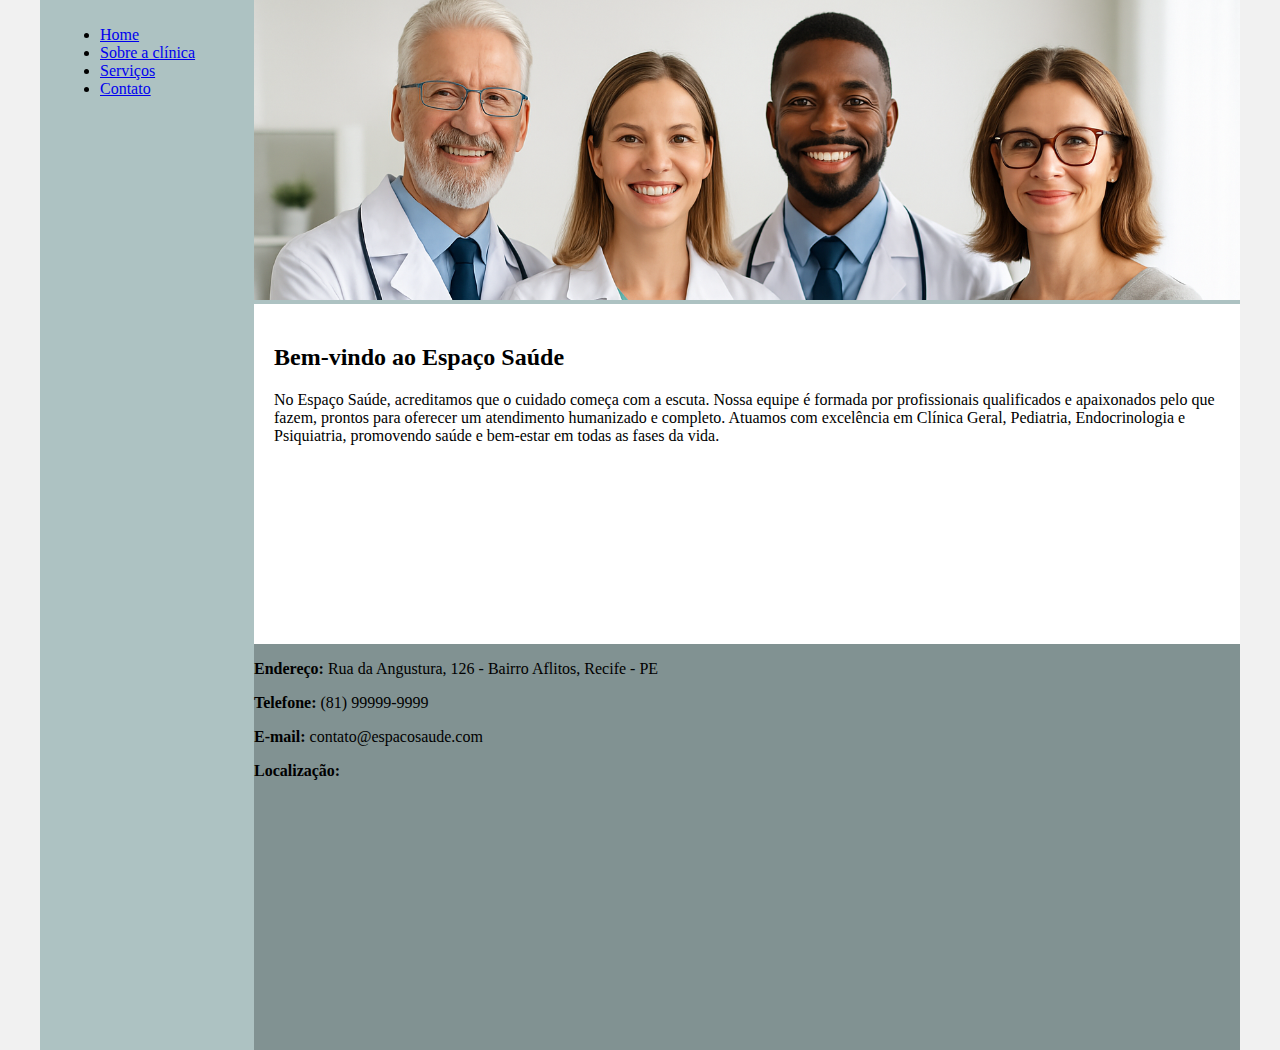
<file: index.html>
<!DOCTYPE html>
<html lang="pt-br">
<head>
    <meta charset="UTF-8">
    <meta http-equiv="X-UA-Compatible" content="IE=edge">
    <meta name="viewport" content="width=device-width, initial-scale=1.0">
    <title>HOME</title>
    <link rel="stylesheet" href="base.css">
</head>
<body>
    <div class="wrapper">
        <div class="menu">
            <!-- Aqui vai o seu menu -->
            <ul>
                <li><a href="index.html">Home</a></li>
                <li><a href="sobre.html">Sobre a clínica</a></li>
                <li><a href="atendimento.html">Serviços</a></li>
                <li><a href="contato.html">Contato</a></li>
            </ul>
        </div>

        <div class="main">
            <div class="header">
                <!-- Aqui vai o seu header -->
                <img src="/Imagens/header-principal.png" alt="Equipe médica da clínica Espaço Saúde" style="height: 300px; width: 100%; object-fit: cover; object-position: center 15%;">
            </div>
    
            <div class="content">
                <h2>Bem-vindo ao Espaço Saúde</h2>
                <p>
                    No Espaço Saúde, acreditamos que o cuidado começa com a escuta. 
                    Nossa equipe é formada por profissionais qualificados e apaixonados pelo que fazem, 
                    prontos para oferecer um atendimento humanizado e completo.
                    Atuamos com excelência em Clínica Geral, Pediatria, Endocrinologia e Psiquiatria, 
                    promovendo saúde e bem-estar em todas as fases da vida.
                </p>
            </div>
    
            <div class="footer">
                <p><strong>Endereço:</strong> Rua da Angustura, 126 - Bairro Aflitos, Recife - PE</p>
                <p><strong>Telefone:</strong> (81) 99999-9999</p>
                <p><strong>E-mail:</strong> contato@espacosaude.com</p>
                <p><strong>Localização:</strong></p>
                <iframe src="https://www.google.com/maps/embed?pb=!1m18!1m12!1m3!1d987.646453804298!2d-34.896522352162606!3d-8.041565566636313!2m3!1f0!2f0!3f0!3m2!1i1024!2i768!4f13.1!3m3!1m2!1s0x7ab199d4b9c9cdd%3A0x671b3f8d93a52f01!2sEmpresarial%20Angustura!5e0!3m2!1spt-BR!2sbr!4v1744325419926!5m2!1spt-BR!2sbr" width="400" height="250" style="border:0;" allowfullscreen="" loading="lazy" referrerpolicy="no-referrer-when-downgrade"></iframe>
            </div>
        </div>
    </div>
</body>
</html>
</file>
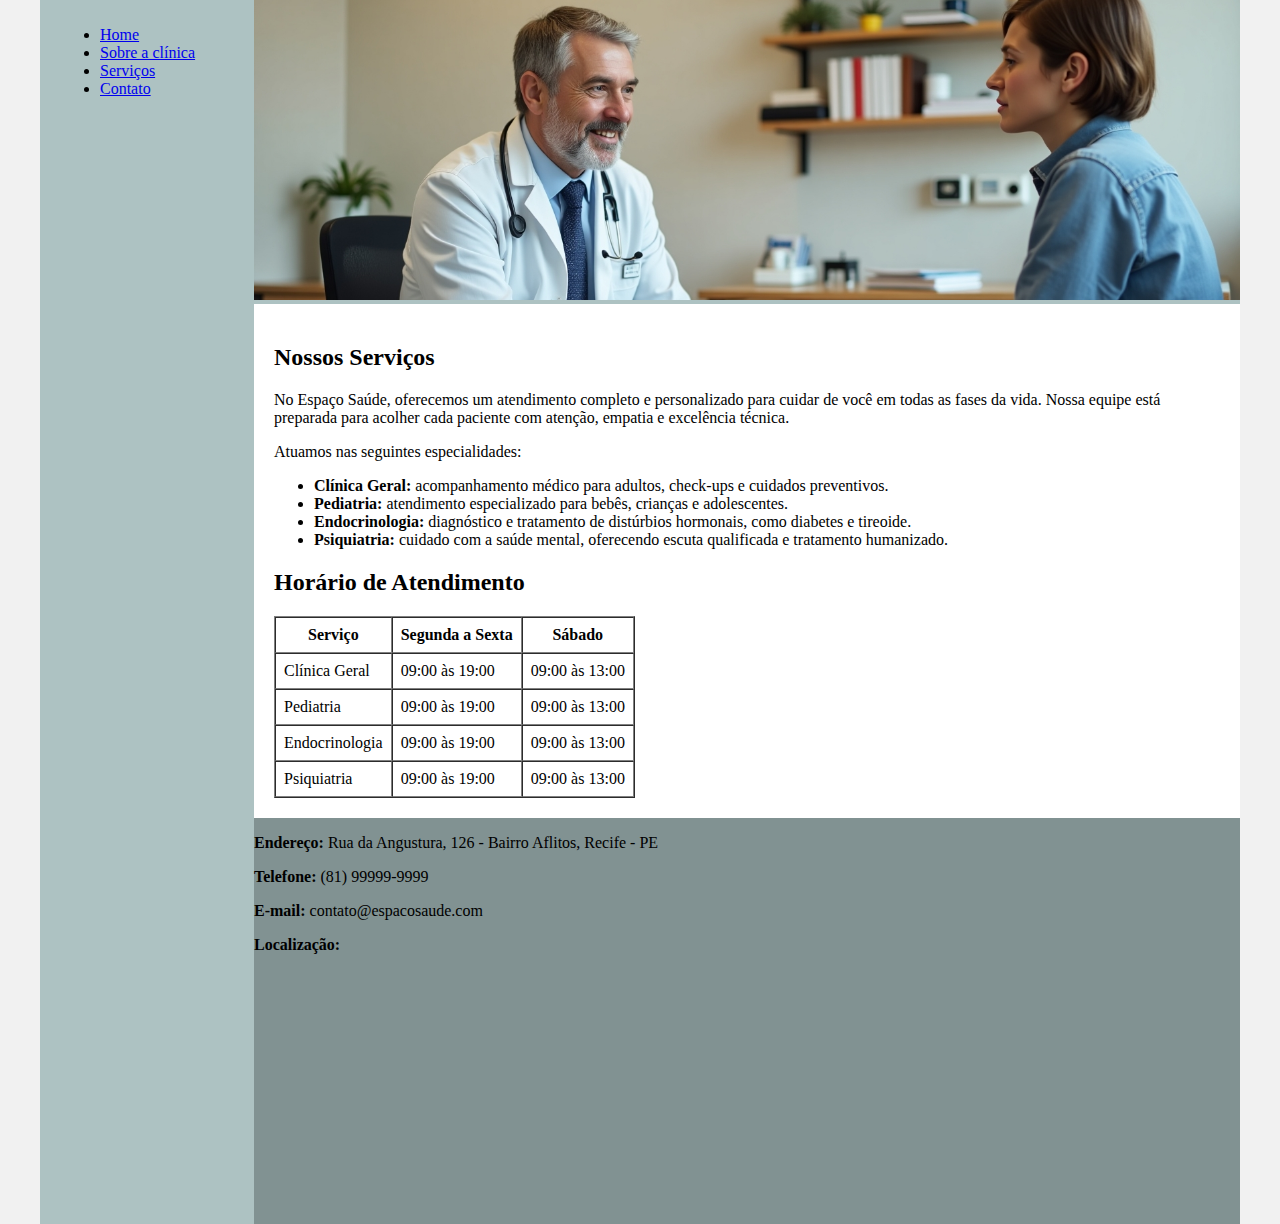
<file: atendimento.html>
<!DOCTYPE html>
<html lang="pt-br">
<head>
    <meta charset="UTF-8">
    <meta http-equiv="X-UA-Compatible" content="IE=edge">
    <meta name="viewport" content="width=device-width, initial-scale=1.0">
    <title>Atendimento</title>
    <link rel="stylesheet" href="base.css">
</head>
<body>
    <div class="wrapper">
        <div class="menu">
            <!-- Aqui vai o seu menu -->
            <ul>
                <li><a href="index.html">Home</a></li>
                <li><a href="sobre.html">Sobre a clínica</a></li>
                <li><a href="atendimento.html">Serviços</a></li>
                <li><a href="contato.html">Contato</a></li>
            </ul>
        </div>

        <div class="main">
            <div class="header">
                <img src="Imagens/header-atendimento.jpg" alt="Imagem do torso de uma médica segurando um estetoscópio" style="height: 300px; width: 100%; object-fit: cover; object-position: center 40%;">
            </div>
    
            <div class="content">
                <h2>Nossos Serviços</h2>
                    <p>
                        No Espaço Saúde, oferecemos um atendimento completo e personalizado para cuidar de você em todas as fases da vida. 
                        Nossa equipe está preparada para acolher cada paciente com atenção, empatia e excelência técnica.
                    </p>
                    <p>
                        Atuamos nas seguintes especialidades:
                    </p>
                    <ul>
                        <li><strong>Clínica Geral:</strong> acompanhamento médico para adultos, check-ups e cuidados preventivos.</li>
                        <li><strong>Pediatria:</strong> atendimento especializado para bebês, crianças e adolescentes.</li>
                        <li><strong>Endocrinologia:</strong> diagnóstico e tratamento de distúrbios hormonais, como diabetes e tireoide.</li>
                        <li><strong>Psiquiatria:</strong> cuidado com a saúde mental, oferecendo escuta qualificada e tratamento humanizado.</li>
                    </ul>

                <h2>Horário de Atendimento</h2>
                    <table border="1" cellspacing="0" cellpadding="8">
                      <thead>
                        <tr>
                          <th>Serviço</th>
                          <th>Segunda a Sexta</th>
                          <th>Sábado</th>
                        </tr>
                      </thead>
                      <tbody>
                        <tr>
                          <td>Clínica Geral</td>
                          <td>09:00 às 19:00</td>
                          <td>09:00 às 13:00</td>
                        </tr>
                        <tr>
                          <td>Pediatria</td>
                          <td>09:00 às 19:00</td>
                          <td>09:00 às 13:00</td>
                        </tr>
                        <tr>
                          <td>Endocrinologia</td>
                          <td>09:00 às 19:00</td>
                          <td>09:00 às 13:00</td>
                        </tr>
                        <tr>
                          <td>Psiquiatria</td>
                          <td>09:00 às 19:00</td>
                          <td>09:00 às 13:00</td>
                        </tr>
                      </tbody>
                    </table>
            </div>
    
            <div class="footer">
                <p><strong>Endereço:</strong> Rua da Angustura, 126 - Bairro Aflitos, Recife - PE</p>
                <p><strong>Telefone:</strong> (81) 99999-9999</p>
                <p><strong>E-mail:</strong> contato@espacosaude.com</p>
                <p><strong>Localização:</strong></p>
                <iframe src="https://www.google.com/maps/embed?pb=!1m18!1m12!1m3!1d987.646453804298!2d-34.896522352162606!3d-8.041565566636313!2m3!1f0!2f0!3f0!3m2!1i1024!2i768!4f13.1!3m3!1m2!1s0x7ab199d4b9c9cdd%3A0x671b3f8d93a52f01!2sEmpresarial%20Angustura!5e0!3m2!1spt-BR!2sbr!4v1744325419926!5m2!1spt-BR!2sbr" width="400" height="250" style="border:0;" allowfullscreen="" loading="lazy" referrerpolicy="no-referrer-when-downgrade"></iframe>
            </div>
        </div>
    </div>
</body>
</html>
</file>
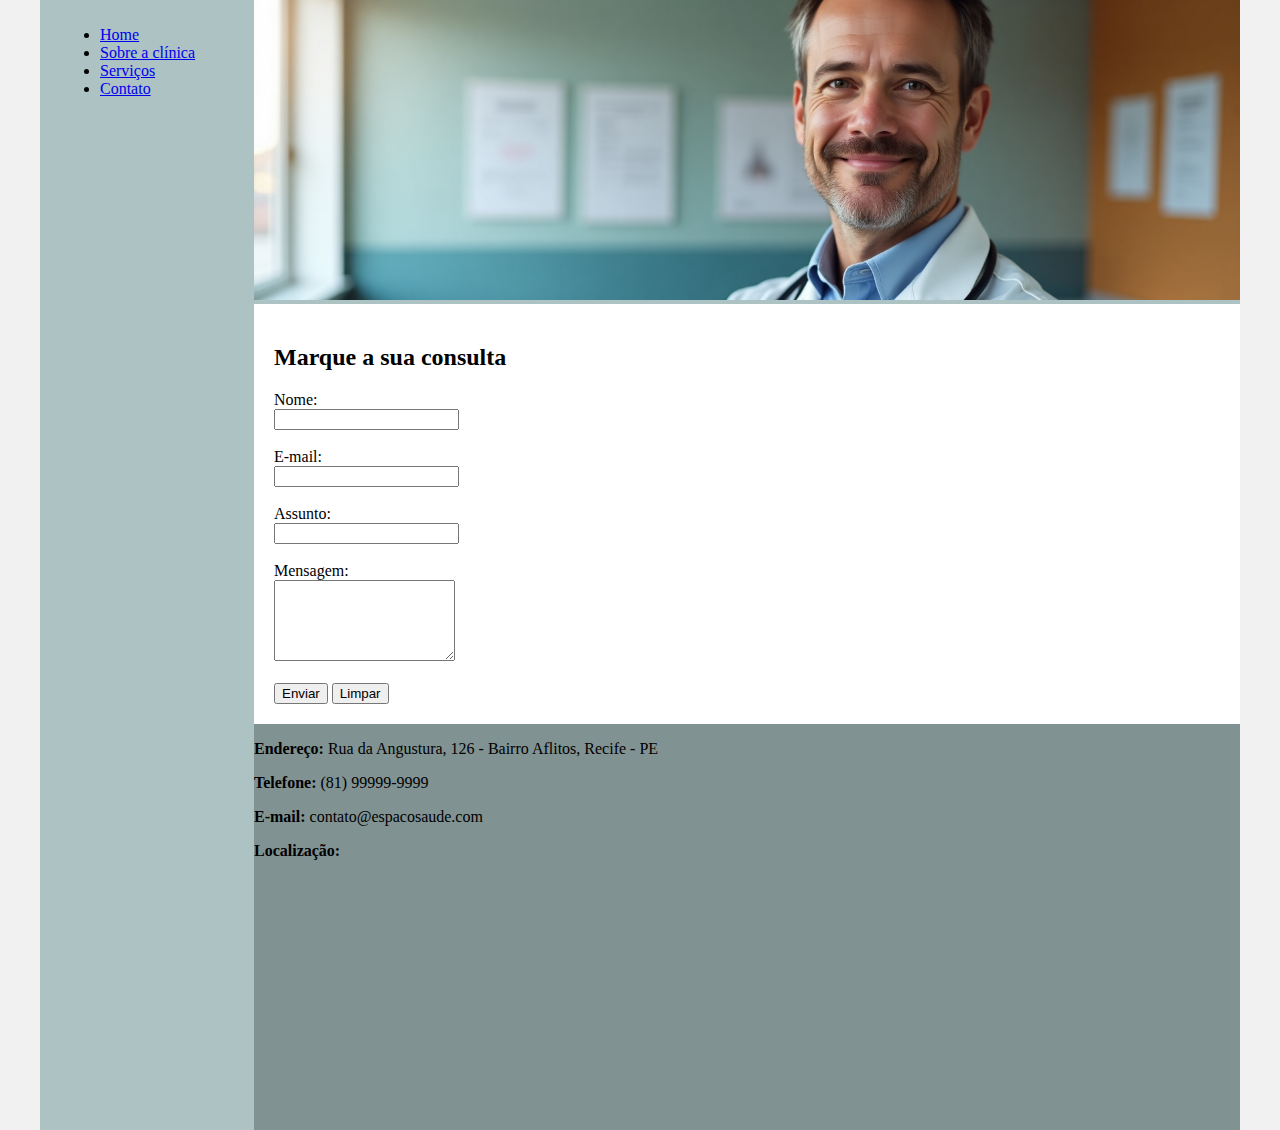
<file: contato.html>
<!DOCTYPE html>
<html lang="pt-br">
<head>
    <meta charset="UTF-8">
    <meta http-equiv="X-UA-Compatible" content="IE=edge">
    <meta name="viewport" content="width=device-width, initial-scale=1.0">
    <title>Contato</title>
    <link rel="stylesheet" href="base.css">
</head>
<body>
    <div class="wrapper">
        <div class="menu">
            <!-- Aqui vai o seu menu -->
            <ul>
                <li><a href="index.html">Home</a></li>
                <li><a href="sobre.html">Sobre a clínica</a></li>
                <li><a href="atendimento.html">Serviços</a></li>
                <li><a href="contato.html">Contato</a></li>
            </ul>
        </div>

        <div class="main">
            <div class="header">
                <img src="Imagens/header-contato.jpg" alt="Imagem do torso de uma médica segurando um estetoscópio" style="height: 300px; width: 100%; object-fit: cover; object-position: center 30%;">
            </div>
    
            <div class="content">
                <h2>Marque a sua consulta</h2>
                    <form action="#" method="post">
                        <label for="nome">Nome:</label><br>
                        <input type="text" id="nome" name="nome" required><br><br>

                        <label for="email">E-mail:</label><br>
                        <input type="email" id="email" name="email" required><br><br>

                        <label for="assunto">Assunto:</label><br>
                        <input type="text" id="assunto" name="assunto" required><br><br>

                        <label for="mensagem">Mensagem:</label><br>
                        <textarea id="mensagem" name="mensagem" rows="5"></textarea><br><br>

                        <button type="submit">Enviar</button>
                        <button type="reset">Limpar</button>
                    </form>
            </div>
    
            <div class="footer">
                <p><strong>Endereço:</strong> Rua da Angustura, 126 - Bairro Aflitos, Recife - PE</p>
                <p><strong>Telefone:</strong> (81) 99999-9999</p>
                <p><strong>E-mail:</strong> contato@espacosaude.com</p>
                <p><strong>Localização:</strong></p>
                <iframe src="https://www.google.com/maps/embed?pb=!1m18!1m12!1m3!1d987.646453804298!2d-34.896522352162606!3d-8.041565566636313!2m3!1f0!2f0!3f0!3m2!1i1024!2i768!4f13.1!3m3!1m2!1s0x7ab199d4b9c9cdd%3A0x671b3f8d93a52f01!2sEmpresarial%20Angustura!5e0!3m2!1spt-BR!2sbr!4v1744325419926!5m2!1spt-BR!2sbr" width="400" height="250" style="border:0;" allowfullscreen="" loading="lazy" referrerpolicy="no-referrer-when-downgrade"></iframe>
            </div>
        </div>
    </div>
</body>
</html>
</file>
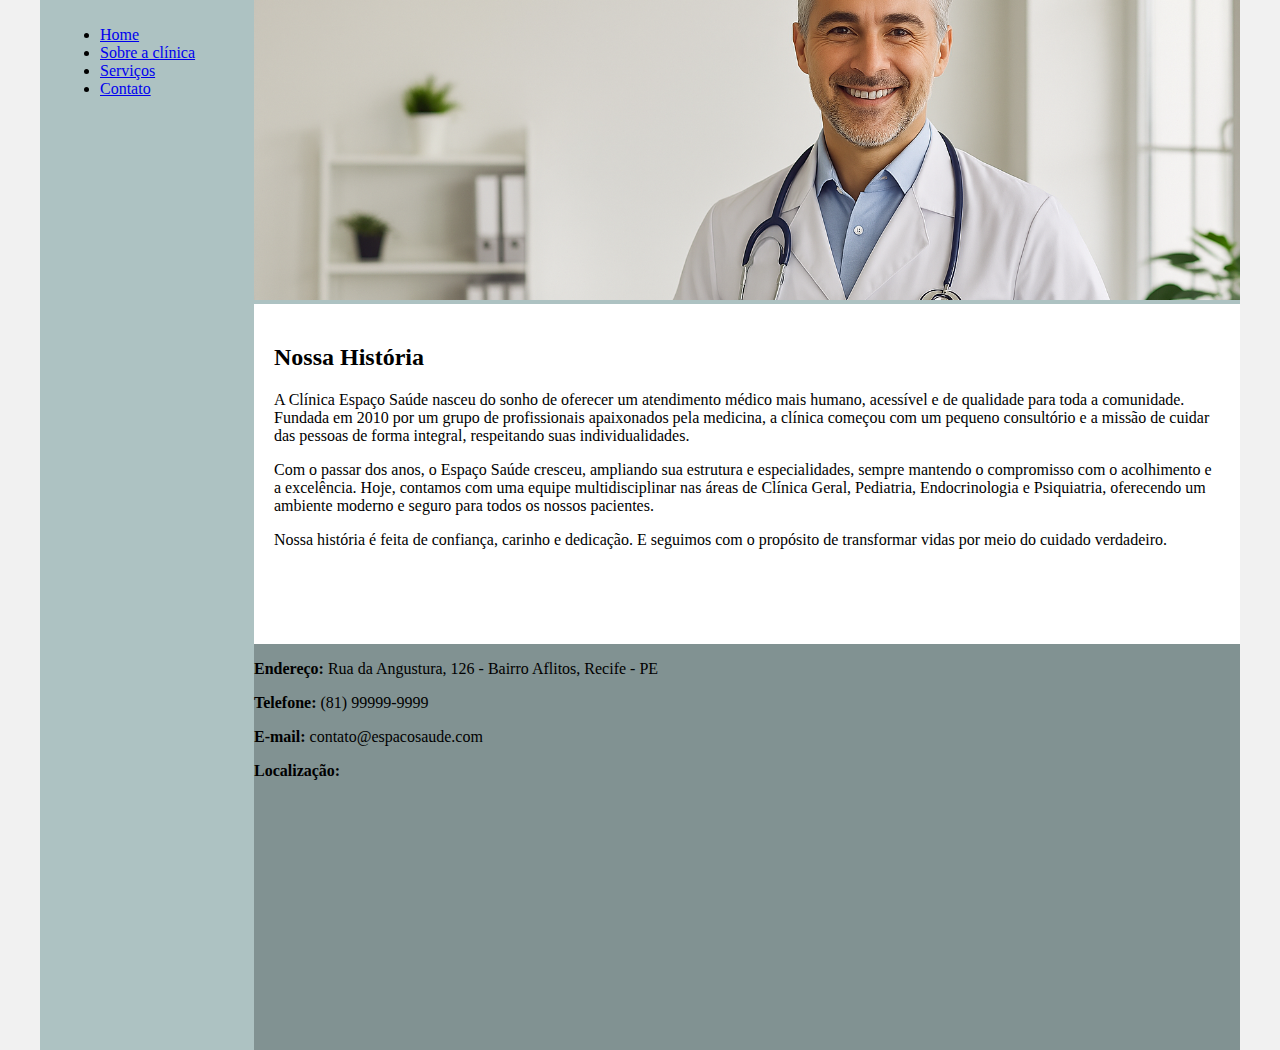
<file: sobre.html>
<!DOCTYPE html>
<html lang="pt-br">
<head>
    <meta charset="UTF-8">
    <meta http-equiv="X-UA-Compatible" content="IE=edge">
    <meta name="viewport" content="width=device-width, initial-scale=1.0">
    <title>Sobre</title>
    <link rel="stylesheet" href="base.css">
</head>
<body>
    <div class="wrapper">
        <div class="menu">
            <!-- Aqui vai o seu menu -->
            <ul>
                <li><a href="index.html">Home</a></li>
                <li><a href="sobre.html">Sobre a clínica</a></li>
                <li><a href="atendimento.html">Serviços</a></li>
                <li><a href="contato.html">Contato</a></li>
            </ul>
        </div>

        <div class="main">
            <div class="header">
                <img src="Imagens/header-sobre.png" alt="Imagem do torso de uma médica segurando um estetoscópio" style="height: 300px; width: 100%; object-fit: cover; object-position: center 30%;">
            </div>
    
            <div class="content">
                <h2>Nossa História</h2>
                    <p>
                        A Clínica Espaço Saúde nasceu do sonho de oferecer um atendimento médico mais humano, acessível e de qualidade para toda a comunidade. 
                        Fundada em 2010 por um grupo de profissionais apaixonados pela medicina, a clínica começou com um pequeno consultório e a missão de 
                        cuidar das pessoas de forma integral, respeitando suas individualidades.
                    </p>
                    <p>
                        Com o passar dos anos, o Espaço Saúde cresceu, ampliando sua estrutura e especialidades, sempre mantendo o compromisso com o acolhimento e a excelência. 
                        Hoje, contamos com uma equipe multidisciplinar nas áreas de Clínica Geral, Pediatria, Endocrinologia e Psiquiatria, oferecendo um ambiente moderno e seguro 
                        para todos os nossos pacientes.
                    </p>
                    <p>
                        Nossa história é feita de confiança, carinho e dedicação. E seguimos com o propósito de transformar vidas por meio do cuidado verdadeiro.
                    </p>
            </div>
    
            <div class="footer">
                <p><strong>Endereço:</strong> Rua da Angustura, 126 - Bairro Aflitos, Recife - PE</p>
                <p><strong>Telefone:</strong> (81) 99999-9999</p>
                <p><strong>E-mail:</strong> contato@espacosaude.com</p>
                <p><strong>Localização:</strong></p>
                <iframe src="https://www.google.com/maps/embed?pb=!1m18!1m12!1m3!1d987.646453804298!2d-34.896522352162606!3d-8.041565566636313!2m3!1f0!2f0!3f0!3m2!1i1024!2i768!4f13.1!3m3!1m2!1s0x7ab199d4b9c9cdd%3A0x671b3f8d93a52f01!2sEmpresarial%20Angustura!5e0!3m2!1spt-BR!2sbr!4v1744325419926!5m2!1spt-BR!2sbr" width="400" height="250" style="border:0;" allowfullscreen="" loading="lazy" referrerpolicy="no-referrer-when-downgrade"></iframe>
            </div>
        </div>
    </div>
</body>
</html>
</file>
<file: base.css>
html, body {
    margin: 0;
}
body {
    background-color: #f1f1f1;
    display: flex;
    justify-content: center;
}

.wrapper {
    width: 1200px;
    display: flex;
    margin: 0 auto;
    background-color: rgb(172, 223, 206);
}
.main {
    display: flex;
    flex-flow: column;
    width: 85%;
}
.menu {
    width: 15%;
    background-color: rgb(173, 194, 194);
    padding: 10px 20px 0px;
}
.header {
    background-color: rgb(173, 194, 194);
    min-height: 150px;
}
.content {
    background-color: white;
    min-height: 300px;
    padding: 20px;
}
.footer {
    background-color: rgb(129, 146, 146);
    min-height: 150px;
}
</file>
